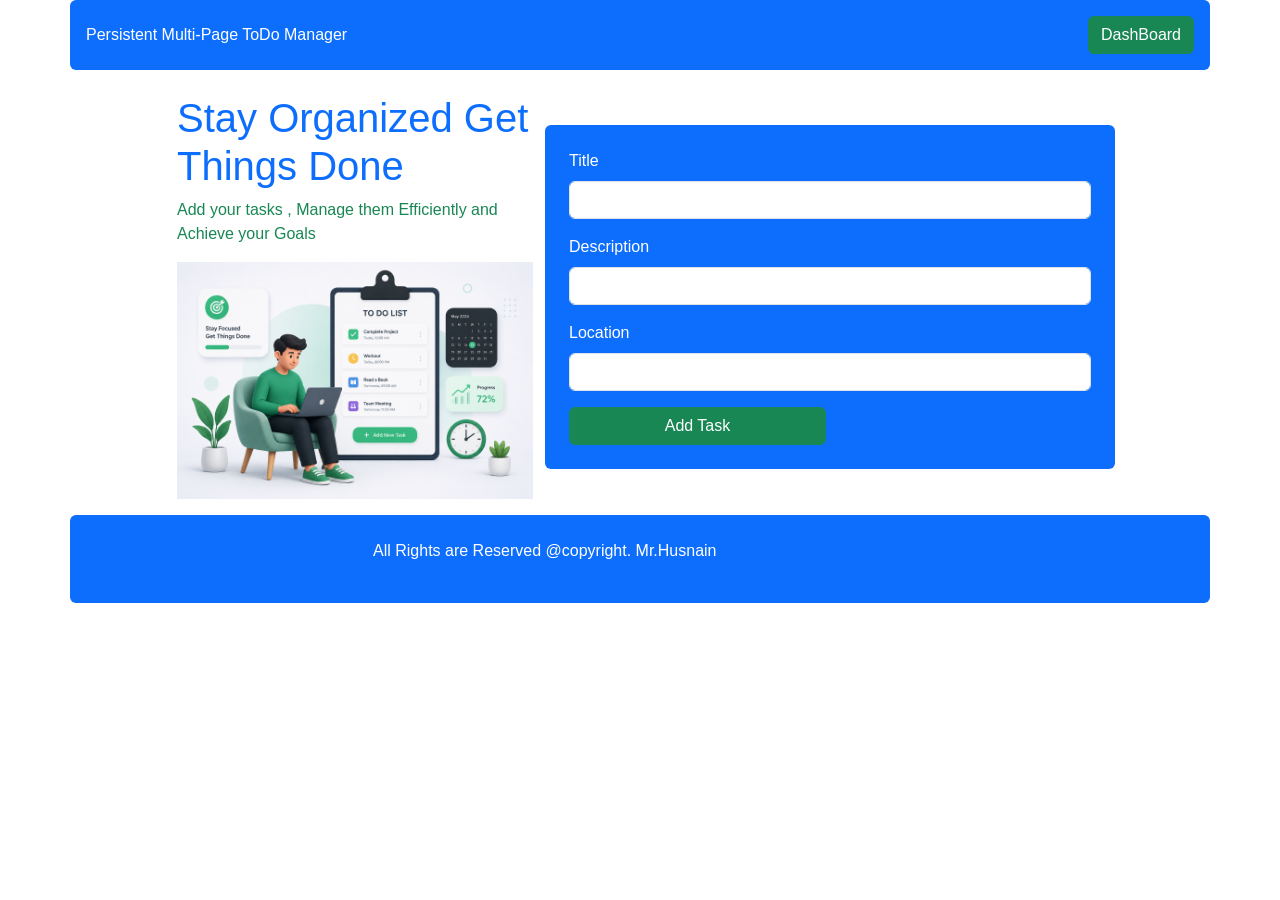
<file: index.html>
<!doctype html>
<html>

<head>
  <meta charset="UTF-8" />
  <meta name="viewport" content="width=device-width, initial-scale=1.0" />
  <title>Persistent Multi-Page ToDo Manager</title>
  <link href="https://cdn.jsdelivr.net/npm/bootstrap@5.3.8/dist/css/bootstrap.min.css" rel="stylesheet">
  <link rel="stylesheet" href="style.css">
</head>

<body>
  <!-- <nav class="container-fluid  bg-primary "> -->
  <nav class="container bg-primary rounded text-white p-3">
    <div class="row align-items-center justify-content-between">
      <div class="col-12 col-md-auto">
        <span>Persistent Multi-Page ToDo Manager</span>
      </div>
      <div class="col-12 col-md-auto">
        <a href="Dashboard.html">
          <button type="button" class="btn btn-success">
            DashBoard
          </button>
        </a>

      </div>
    </div>
  </nav>
  <!-- main section -->
  <div class="container mt-4 ">
    <div class="row g-4 justify-content-center align-items-center">

      <div class="col-12  col-md-4 ">
        <h1 class="text-primary">Stay Organized Get Things Done</h1>
        <p class="text-success">Add your tasks , Manage them Efficiently and Achieve your Goals</p>
        <img src="images/todoside.png" class="img-fluid" alt="">
      </div>

      <div class="col-12 col-md-6  bg-primary text-white p-4 rounded">

        <form action="">
          <div class="mb-3">
            <label for="inputTitle" class="form-label">Title</label>
            <input type="text" class="form-control" id="inputTitle" name="title">
          </div>

          <div class="mb-3">
            <label for="inputDescription" class="form-label">Description</label>
            <input type="text" class="form-control" id="inputDescription" name="description">
          </div>

          <div class="mb-3">
            <label for="inputLocation" class="form-label">Location</label>
            <input type="text" class="form-control" id="inputLocation" name="location">
          </div>

          <div class="row g-2">

            <div class="col-12 col-md-6">
              
              <button type="submit" class="btn btn-success w-100" onclick="Add()">
                Add Task
              </button>
            </div>
            <!-- <div class="col-12 col-md-6">
              
              <button type="button" class="btn btn-warning w-100  " onclick="read()">
                Read Task
              </button>
            </div> -->
          </div>
        </form>

      </div>
    </div>
  </div>



  <!-- footer -->

  <div class="container mt-3 bg-primary rounded p-4">
    <div class="row align-items-center justify-content-center text-white  ">
      <div class="col-12 col-md-6">
        <p>All Rights are Reserved @copyright. Mr.Husnain</p>
      </div>
    </div>
  </div>
  <script src="script.js">

  </script>
  <script src="https://cdn.jsdelivr.net/npm/bootstrap@5.3.8/dist/js/bootstrap.bundle.min.js">
  </script>
</body>

</html>
</file>
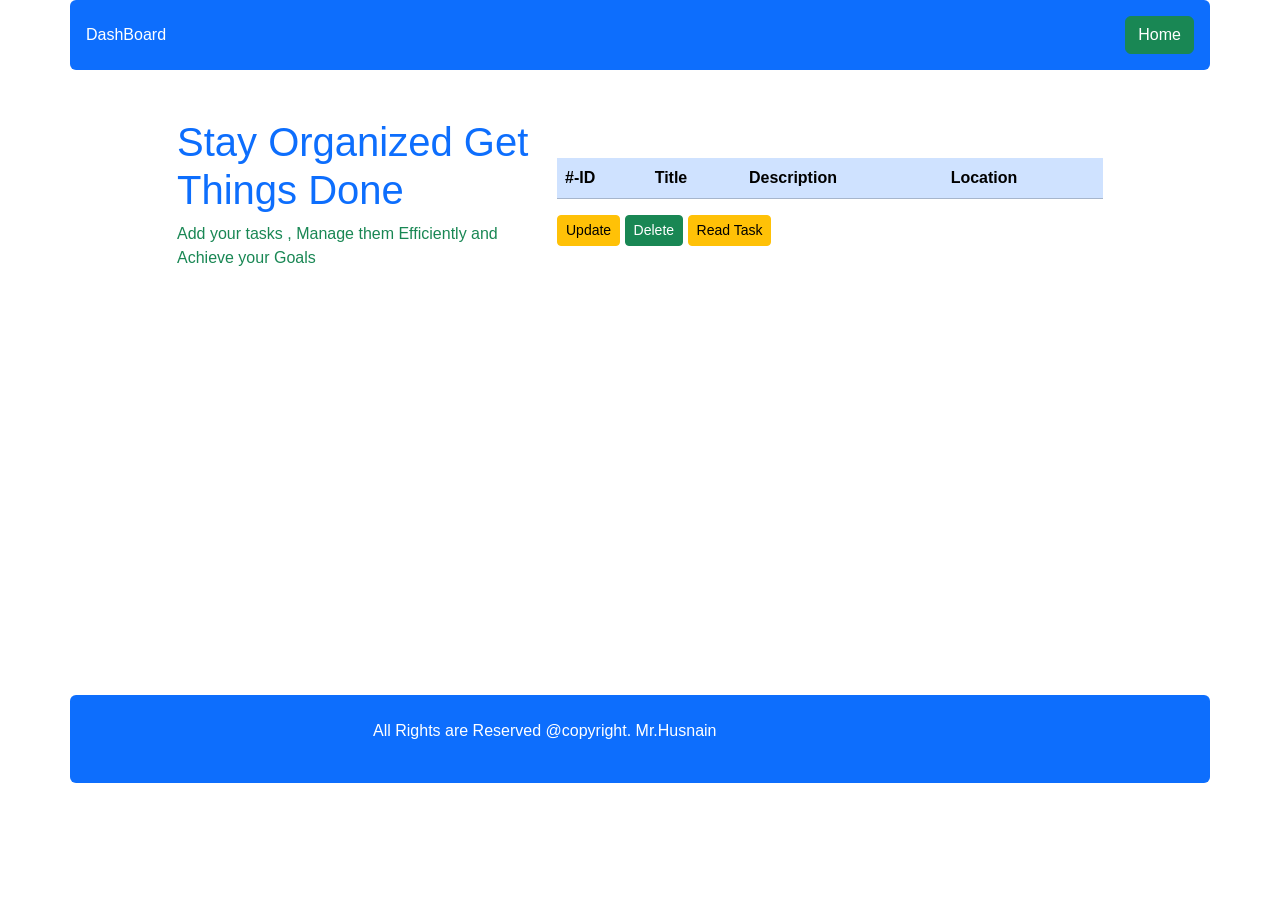
<file: Dashboard.html>
<!DOCTYPE html>
<html lang="en">

<head>
    <meta charset="UTF-8">
    <meta name="viewport" content="width=device-width, initial-scale=1.0">
    <title>DashBoard</title>
    <link href="https://cdn.jsdelivr.net/npm/bootstrap@5.3.8/dist/css/bootstrap.min.css" rel="stylesheet">
    <link rel="stylesheet" href="style.css">
</head>

<body>

    <nav class="container bg-primary rounded text-white p-3">
        <div class="row align-items-center justify-content-between">
            <div class="col-12 col-md-auto">
                <span>DashBoard</span>
            </div>
            <div class="col-12 col-md-auto">
                <a href="index.html">
                    <button type="button" class="btn btn-success">
                        Home
                    </button>
                </a>

            </div>
        </div>
    </nav>



    <!-- main section -->
    <main>

        <div class="container mt-5">
            <div class="row justify-content-center align-items-center g-4">


                <div class="col-12 col-md-4 ">
                    <h1 class="text-primary">Stay Organized Get Things Done</h1>


                    <p class="text-success">Add your tasks , Manage them Efficiently and Achieve your Goals</p>



                </div>



                <div class="col-12 col-md-6 text-white  rounded">


                    <div class="table-responsive">

                        <table class="table table-striped table-hover table-primary ">
                            <thead>
                                <tr>
                                    <th scope="col">#-ID</th>
                                    <th scope="col">Title</th>
                                    <th scope="col">Description</th>
                                    <th scope="col">Location</th>
                                </tr>
                            </thead>
                            <tbody id="table">
                                <!-- <tr>
                                    <th scope="row">1</th>
                                    <td>Otto</td>
                                    <td>DSA</td>
                                    <td>Kashmir</td>
                                </tr>
                                <tr>
                                    <th scope="row">2</th>
                                    <td>Thornton</td>
                                    <td>DEVELOPMENT</td>
                                    <td>Islamabad</td>
                                </tr>
                                <tr>
                                    <th scope="row">3</th>
                                    <td>Doe</td>
                                    <td>ANALYTICS</td>
                                    <td>Lahore</td>
                                </tr> -->

                            </tbody>
                        </table>
                    </div>
                    <td>

                        <button class="btn btn-sm btn-warning " data-bs-toggle="modal" data-bs-target="#updateModal"
                            onclick="update()">
                            Update
                        </button>
                        <button class="btn btn-sm btn-success" onclick="dell()">Delete</button>


                        <button type="button" class="btn btn-sm btn-warning   " onclick="read()">
                            Read Task
                        </button>

                    </td>
                </div>
            </div>
        </div>

    </main>

    <!-- footer  -->
    <div class="container mt-3 bg-primary rounded p-4">
        <div class="row align-items-center justify-content-center text-white  ">
            <div class="col-12 col-md-6">
                <p>All Rights are Reserved @copyright. Mr.Husnain</p>
            </div>
        </div>
    </div>



    <div class="modal fade" id="updateModal" tabindex="-1">
        <div class="modal-dialog">
            <div class="modal-content">
                <div class="modal-header">
                    <h3 class="modal-title">Modal title</h3>
                    <button type="button" class="btn-close" data-bs-dismiss="modal" aria-label="Close"></button>
                </div>
                <div class="modal-body">
                    <h3>Title</h3>
                    <input type="text" id="updateTitle"  placeholder="Title">
                </div>
                <div class="modal-body">
                    <h3>Description</h3>
                    <input type="text" id="updateDesc"  placeholder="Description">
                </div>
                <div class="modal-body">
                    <h3>Location</h3>
                    <input type="text" id="updateLoc"  placeholder="Location">
                </div>
                <div class="modal-footer">
                    <button type="button" class="btn btn-secondary" data-bs-dismiss="modal">Close</button>
                    <button type="button" class="btn btn-primary" onclick="saveChanges()">Save changes</button>
                </div>
            </div>
        </div>
    </div>

      <script src="https://cdn.jsdelivr.net/npm/bootstrap@5.3.8/dist/js/bootstrap.bundle.min.js"></script>

    <script src="script.js"></script>
</body>

</html>
</file>
<file: style.css>
*{
    font-family: sans-serif;
}
.DashBoard{
    margin-top: 10%;
}
 main{
    height: 65vh;
 }
</file>
